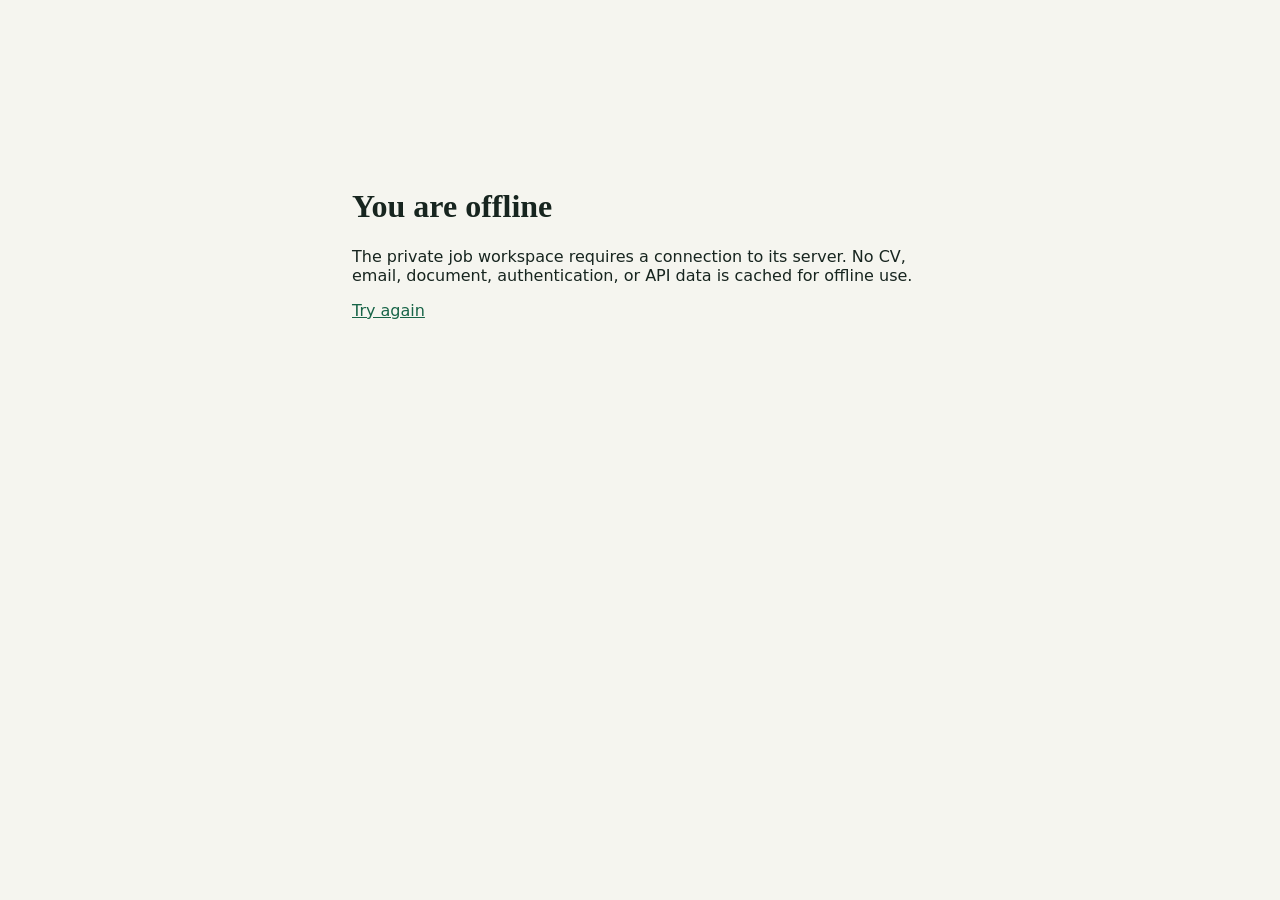
<file: frontend/offline.html>
<!doctype html><html><meta name="viewport" content="width=device-width"><title>Offline · Tumelo Job Agent</title><style>body{font:16px system-ui;background:#f5f5ef;color:#17251f;max-width:36rem;margin:15vh auto;padding:2rem}h1{font-family:Georgia}a{color:#176447}</style><h1>You are offline</h1><p>The private job workspace requires a connection to its server. No CV, email, document, authentication, or API data is cached for offline use.</p><a href="/">Try again</a></html>
</file>
